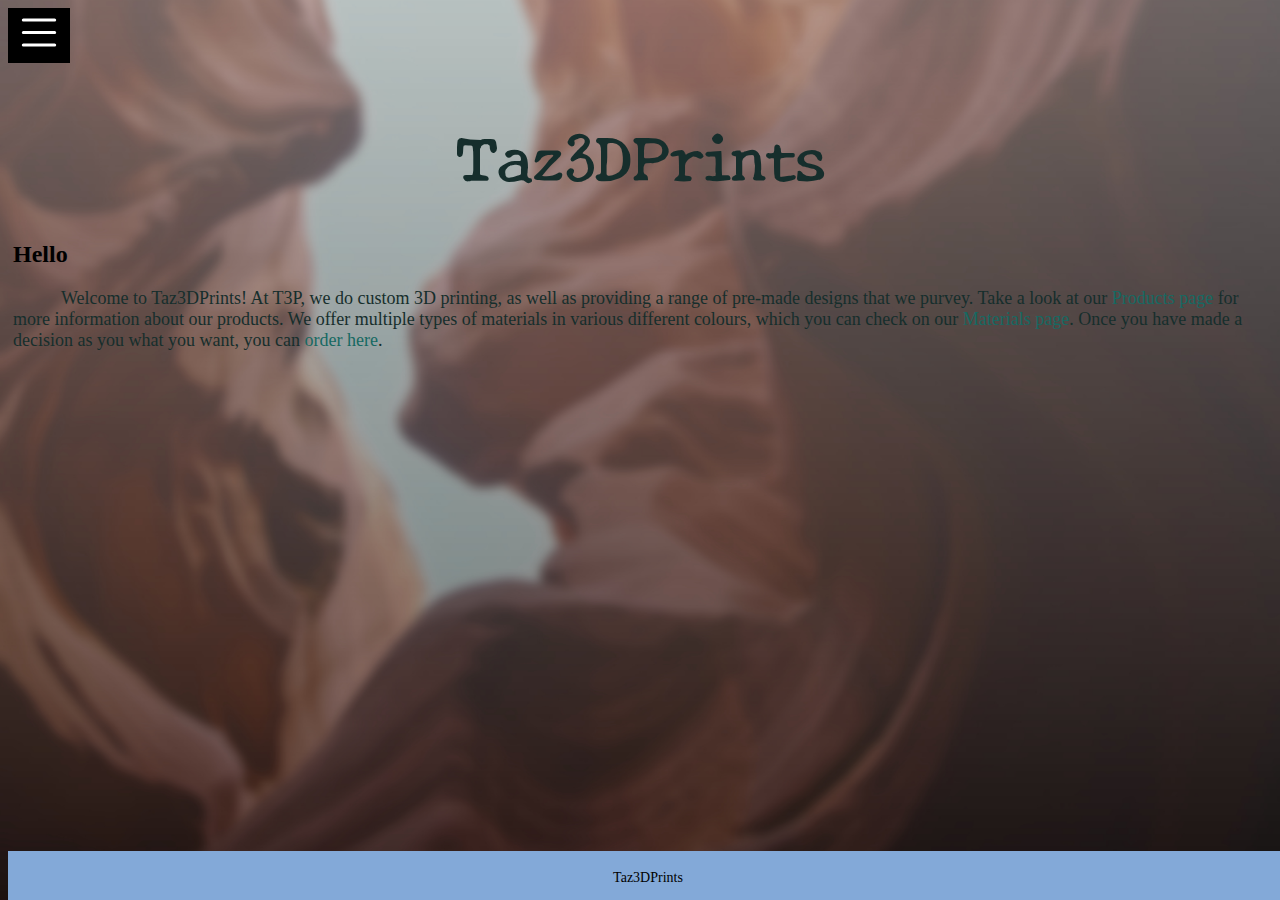
<file: index.html>
<!DOCTYPE HTML>
<html>

<head>
    <meta name="viewport" content="width=device-width, initial-scale=1 maximum-scale=1">
    <meta charset="UTF-8">
    <script src="js/main.js"></script>
    <script src="js/jquery.js"></script>
    <link rel="stylesheet" href="css/main.css?ver=7.8" type="text/css">
    <link rel="preload" href="https://fonts.gstatic.com">
    <link href="https://unpkg.com/aos@2.3.1/dist/aos.css" rel="stylesheet">
    <script src="https://unpkg.com/aos@2.3.1/dist/aos.js"></script>
    <link href="https://fonts.googleapis.com/css2?family=New+Tegomin&family=Open+Sans&family=Pangolin&family=Roboto&family=Syne+Mono&display=swap" rel="stylesheet">
    <link href="https://cdn.jsdelivr.net/npm/bootstrap@5.0.0-beta3/dist/css/bootstrap.min.css" rel="stylesheet" integrity="sha384-eOJMYsd53ii+scO/bJGFsiCZc+5NDVN2yr8+0RDqr0Ql0h+rP48ckxlpbzKgwra6" crossorigin="anonymous">
    <title>Taz3DPrints</title>
</head>

<body class="landing-page">
    <!--#region nav menu-->

    <button id="showNav" onclick="toggleNav()">
        <img src="img/list.svg" height="50px">
    </button>
    <nav id="navMenu">
        <a href="index.html" id="navItem">Home</a>
        <a href="html/products.html" id="navItem">Products</a>
        <a href="html/mats.html" id="navItem">Materials Available</a>
        <a href="html/order.html" id="navItem">Order</a>
        <a href="html/contact.html" id="navItem">Contact Us</a>
    </nav>
    <!--#endregion-->
    <header class="landing-header">
        <hgroup>
            <h1 class="pageTitle">Taz3DPrints</h1>
        </hgroup>
    </header>
    <section>
        <article>
            <div class="contentAlign">
                <header>
                    <hgroup>
                        <h2 class="sectionTitle">
                            Hello
                        </h2>
                    </hgroup>
                </header>
                <div class="content">
                    <p>Welcome to Taz3DPrints! At T3P, we do custom 3D printing, as well as providing a range of pre-made designs that we purvey. Take a look at our <a href="html/products.html">Products page</a> for more information about our products. We
                        offer multiple types of materials in various different colours, which you can check on our <a href="html/mats.html">Materials page</a>. Once you have made a decision as you what you want, you can <a href="html/order.html">order here</a>.
                    </p>
                </div>
        </article>
    </section>
</body>
<footer class="theFooter">
    <p style="font-size:14px;">Taz3DPrints</p>
</footer>

</html>
</file>
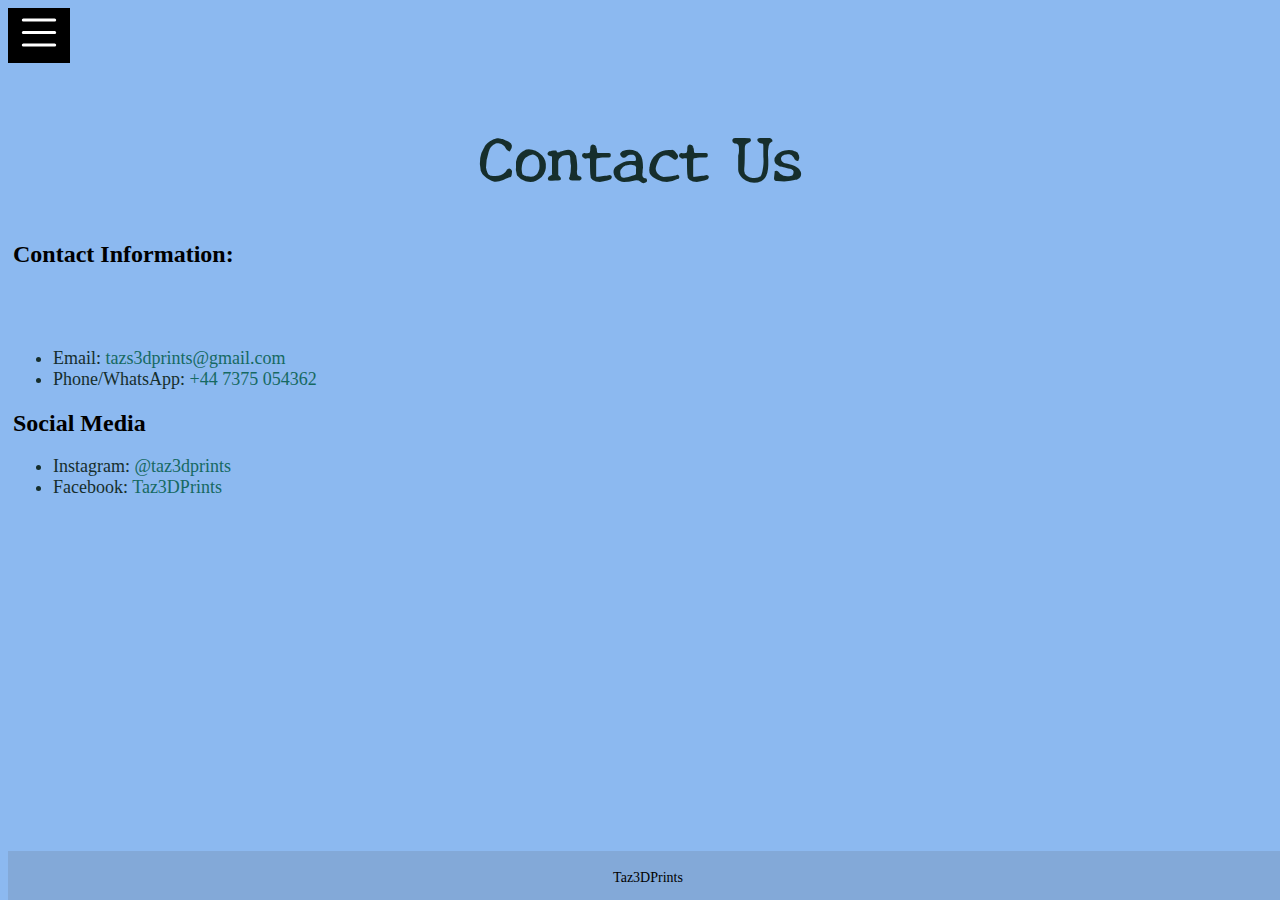
<file: html/contact.html>
<!DOCTYPE HTML>
<html>

<head>
    <meta name="viewport" content="width=device-width, initial-scale=1 maximum-scale=1">
    <meta charset="UTF-8">
    <script src="../js/main.js"></script>
    <script src="../js/jquery.js"></script>
    <link rel="stylesheet" href="../css/main.css?ver=1" type="text/css">
    <link rel="preload" href="https://fonts.gstatic.com">
    <link href="https://unpkg.com/aos@2.3.1/dist/aos.css" rel="stylesheet">
    <script src="https://unpkg.com/aos@2.3.1/dist/aos.js"></script>
    <link href="https://fonts.googleapis.com/css2?family=New+Tegomin&family=Open+Sans&family=Pangolin&family=Roboto&family=Syne+Mono&display=swap" rel="stylesheet">
    <link href="https://cdn.jsdelivr.net/npm/bootstrap@5.0.0-beta3/dist/css/bootstrap.min.css" rel="stylesheet" integrity="sha384-eOJMYsd53ii+scO/bJGFsiCZc+5NDVN2yr8+0RDqr0Ql0h+rP48ckxlpbzKgwra6" crossorigin="anonymous">
    <title>Taz3DPrints</title>
</head>

<body class="page">
    <!--#region nav menu-->

    <button id="showNav" onclick="toggleNav()">
        <img src="../img/list.svg" height="50px">
    </button>
    <nav id="navMenu">
        <a href="../index.html" id="navItem">Home</a>
        <a href="products.html" id="navItem">Products</a>
        <a href="mats.html" id="navItem">Materials Available</a>
        <a href="order.html" id="navItem">Order</a>
        <a href="contact.html" id="navItem">Contact Us</a>
    </nav>
    <!--#endregion-->

    <header class="landing-header">

        <hgroup>
            <h1 class="pageTitle">Contact Us</h1>
        </hgroup>
    </header>
    <section>
        <article>
            <div class="contentAlign">
                <header>
                    <hgroup>
                        <h2 class="sectionTitle">Contact Information:</h2>
                    </hgroup>
                </header>
                <div class="content">
                    <br>
                    <br>
                    <ul>
                        <li>
                            Email:
                            <a href="mailto:tazs3dprints@gmail.com" target="_blank" rel="noopener noreferrer">tazs3dprints@gmail.com</a>
                        </li>
                        <li>Phone/WhatsApp: <a href="https://api.whatsapp.com/send?phone=447375054362" target="_blank">+44 7375 054362
                        </a></li>
                    </ul>
                </div>
            </div>
        </article>
        <article>
            <div class="contentAlign">

                <header>
                    <hgroup>
                        <h2 class="sectionTitle">Social Media</h2>
                    </hgroup>
                </header>
                <div class="content">
                    <ul>
                        <li>Instagram: <a href="https://www.instagram.com/taz3dprints/">@taz3dprints</a></li>
                        <li>Facebook: <a href="https://www.facebook.com/Taz3Dprints">Taz3DPrints</a></li>
                    </ul>

                </div>
            </div>
        </article>


    </section>
</body>

<footer class="theFooter">
    <p style="font-size:14px;">Taz3DPrints</p>
</footer>

</html>
</file>
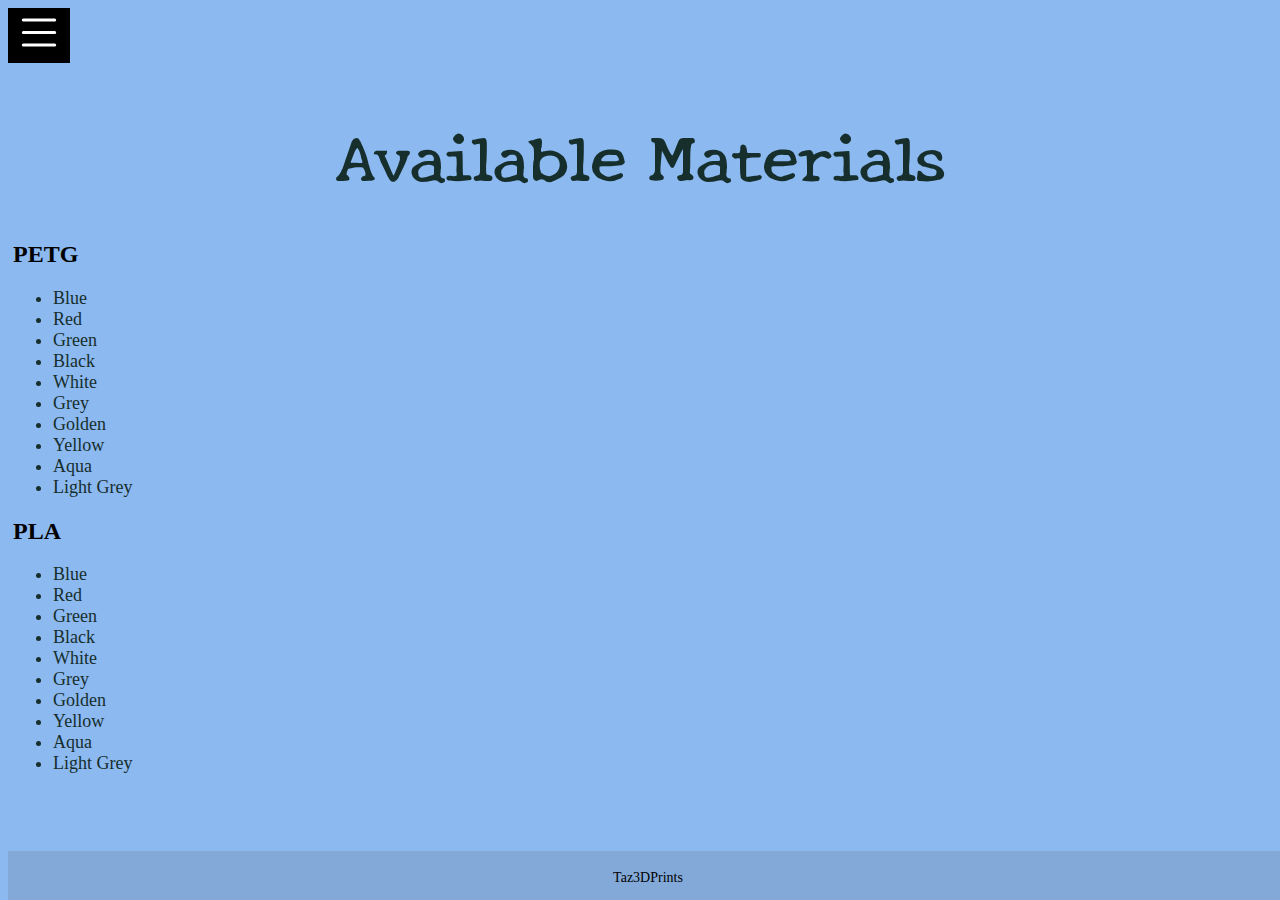
<file: html/mats.html>
<!DOCTYPE HTML>
<html>

<head>
    <meta name="viewport" content="width=device-width, initial-scale=1 maximum-scale=1">
    <meta charset="UTF-8">
    <script src="../js/main.js"></script>
    <script src="../js/jquery.js"></script>
    <link rel="stylesheet" href="../css/main.css?ver=1" type="text/css">
    <link rel="preload" href="https://fonts.gstatic.com">
    <link href="https://unpkg.com/aos@2.3.1/dist/aos.css" rel="stylesheet">
    <script src="https://unpkg.com/aos@2.3.1/dist/aos.js"></script>
    <link href="https://fonts.googleapis.com/css2?family=New+Tegomin&family=Open+Sans&family=Pangolin&family=Roboto&family=Syne+Mono&display=swap" rel="stylesheet">
    <link href="https://cdn.jsdelivr.net/npm/bootstrap@5.0.0-beta3/dist/css/bootstrap.min.css" rel="stylesheet" integrity="sha384-eOJMYsd53ii+scO/bJGFsiCZc+5NDVN2yr8+0RDqr0Ql0h+rP48ckxlpbzKgwra6" crossorigin="anonymous">
    <title>Taz3DPrints</title>
</head>

<body class="page">
    <!--#region nav menu-->

    <button id="showNav" onclick="toggleNav()">
        <img src="../img/list.svg" height="50px">
    </button>
    <nav id="navMenu">
        <a href="../index.html" id="navItem">Home</a>
        <a href="products.html" id="navItem">Products</a>
        <a href="mats.html" id="navItem">Materials Available</a>
        <a href="order.html" id="navItem">Order</a>
        <a href="contact.html" id="navItem">Contact Us</a>
    </nav>
    <!--#endregion-->

    <header class="landing-header">
        <hgroup>
            <h1 class="pageTitle">Available Materials</h1>
        </hgroup>
    </header>
    <section>
        <article>
            <div class="contentAlign">
                <header>
                    <hgroup>
                        <h2 class="sectionTitle">PETG</h2>
                    </hgroup>
                </header>
                <div class="content">
                    <ul>
                        <li>Blue</li>
                        <li>Red</li>
                        <li>Green</li>
                        <li>Black</li>
                        <li>White</li>
                        <li>Grey</li>
                        <li>Golden</li>
                        <li>Yellow</li>
                        <li>Aqua</li>
                        <li>Light Grey</li>
                    </ul>
                </div>
            </div>
        </article>

        <article>
            <div class="contentAlign">
                <header>
                    <hgroup>
                        <h2 class="sectionTitle">PLA</h2>
                    </hgroup>
                </header>
                <div class="content">
                    <ul>
                        <li>Blue</li>
                        <li>Red</li>
                        <li>Green</li>
                        <li>Black</li>
                        <li>White</li>
                        <li>Grey</li>
                        <li>Golden</li>
                        <li>Yellow</li>
                        <li>Aqua</li>
                        <li>Light Grey</li>
                    </ul>
                </div>
            </div>
            <br>
            <br>
            <br>
        </article>
    </section>

</body>

<footer class="theFooter">
    <p style="font-size:14px;">Taz3DPrints</p>
</footer>

</html>
</file>
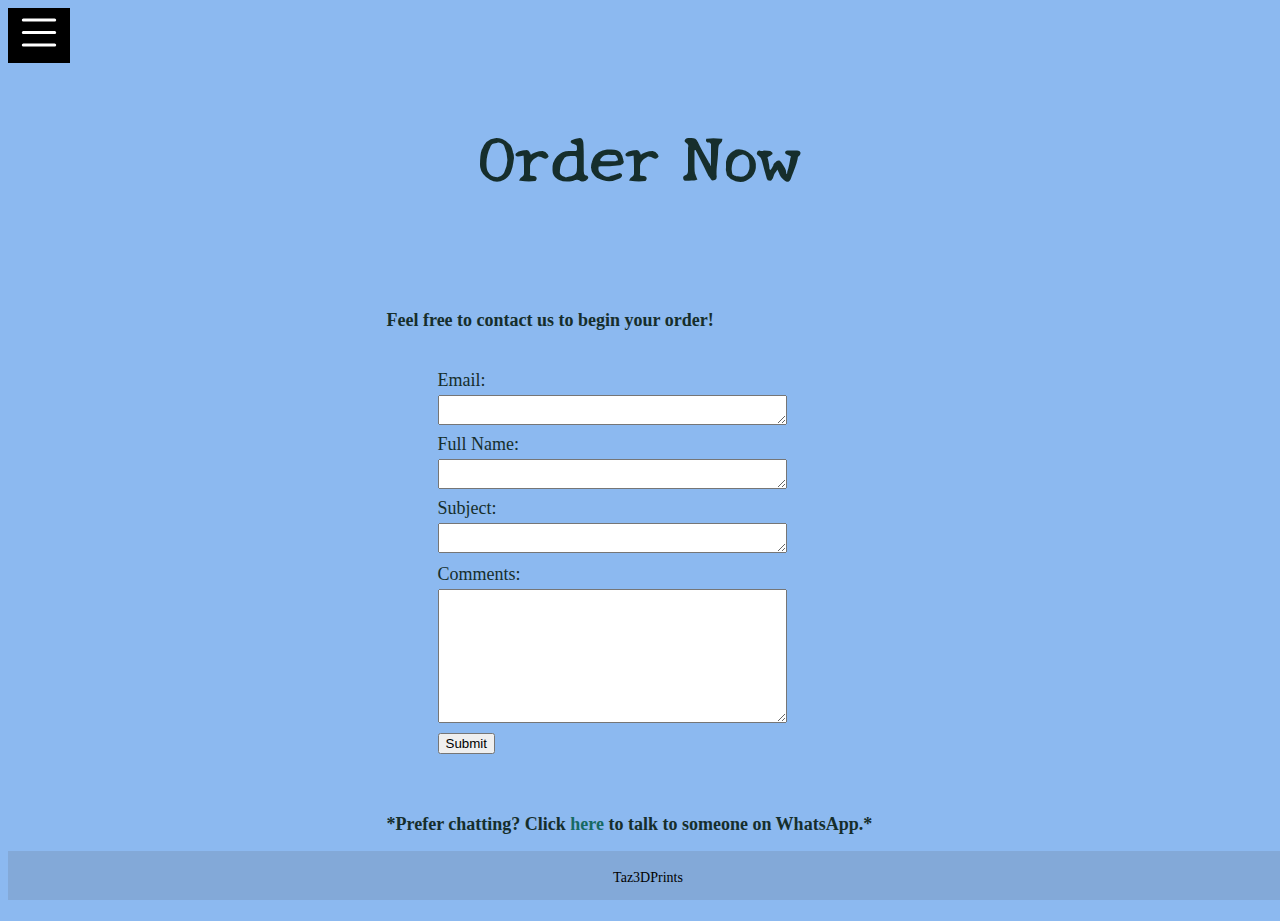
<file: html/order.html>
<!DOCTYPE HTML>
<html>

<head>
    <meta name="viewport" content="width=device-width, initial-scale=1 maximum-scale=1">
    <meta charset="UTF-8">
    <script src="../js/main.js"></script>
    <script src="../js/jquery.js"></script>
    <script src="../js/mailer.js"></script>
    <link rel="stylesheet" href="../css/main.css?ver=1" type="text/css">
    <link rel="preload" href="https://fonts.gstatic.com">
    <link href="https://unpkg.com/aos@2.3.1/dist/aos.css" rel="stylesheet">
    <script src="https://unpkg.com/aos@2.3.1/dist/aos.js"></script>
    <link href="https://fonts.googleapis.com/css2?family=New+Tegomin&family=Open+Sans&family=Pangolin&family=Roboto&family=Syne+Mono&display=swap" rel="stylesheet">
    <link href="https://cdn.jsdelivr.net/npm/bootstrap@5.0.0-beta3/dist/css/bootstrap.min.css" rel="stylesheet" integrity="sha384-eOJMYsd53ii+scO/bJGFsiCZc+5NDVN2yr8+0RDqr0Ql0h+rP48ckxlpbzKgwra6" crossorigin="anonymous">
    <title>Taz3DPrints</title>
</head>

<body class="page">
    <!--#region nav menu-->

    <button id="showNav" onclick="toggleNav()">
        <img src="../img/list.svg" height="50px">
    </button>
    <nav id="navMenu">
        <a href="../index.html" id="navItem">Home</a>
        <a href="products.html" id="navItem">Products</a>
        <a href="mats.html" id="navItem">Materials Available</a>
        <a href="order.html" id="navItem">Order</a>
        <a href="contact.html" id="navItem">Contact Us</a>
    </nav>
    <!--#endregion-->

    <header class="landing-header">
        <hgroup>
            <h1 class="pageTitle">Order Now</h1>
        </hgroup>
    </header>
    <br>
    <br>
    <br>
    <div class="contentAlign">
        <div class="contentTable">
            <h2>Feel free to contact us to begin your order!</h2><br>
            <table>
                <tr>
                    <td>Email:</td>
                </tr>
                <tr>
                    <td>
                        <textarea id="inputMsg1" style="height:24px;"></textarea>
                    </td>
                </tr>
                <tr>
                    <td>Full Name:</td>
                </tr>
                <tr>
                    <td>
                        <textarea id="inputMsg4" style="height:24px;"></textarea>
                    </td>
                </tr>
                <tr>
                    <td>Subject:</td>
                </tr>
                <tr>
                    <td>
                        <textarea id="inputMsg2" style="height:24px;"></textarea>
                    </td>
                </tr>
                <tr>
                    <tr>
                        <td>Comments:</td>
                    </tr>
                    <td>
                        <textarea id="inputMsg3" style="height:128px;"></textarea>
                    </td>
                </tr>
                <tr>
                    <td><button onclick="mailto()">Submit</button></td>
                </tr>
            </table>
            <br>
            <br>
            <h2>*Prefer chatting? Click <a href="https://api.whatsapp.com/send?phone=447375054362" target="_blank">here</a> to talk to someone on WhatsApp.*</h2>
            <br>
            <br>
            <br>
        </div>
    </div>
</body>

<footer class="theFooter">
    <p style="font-size:14px;">Taz3DPrints</p>
</footer>


</html>
</file>
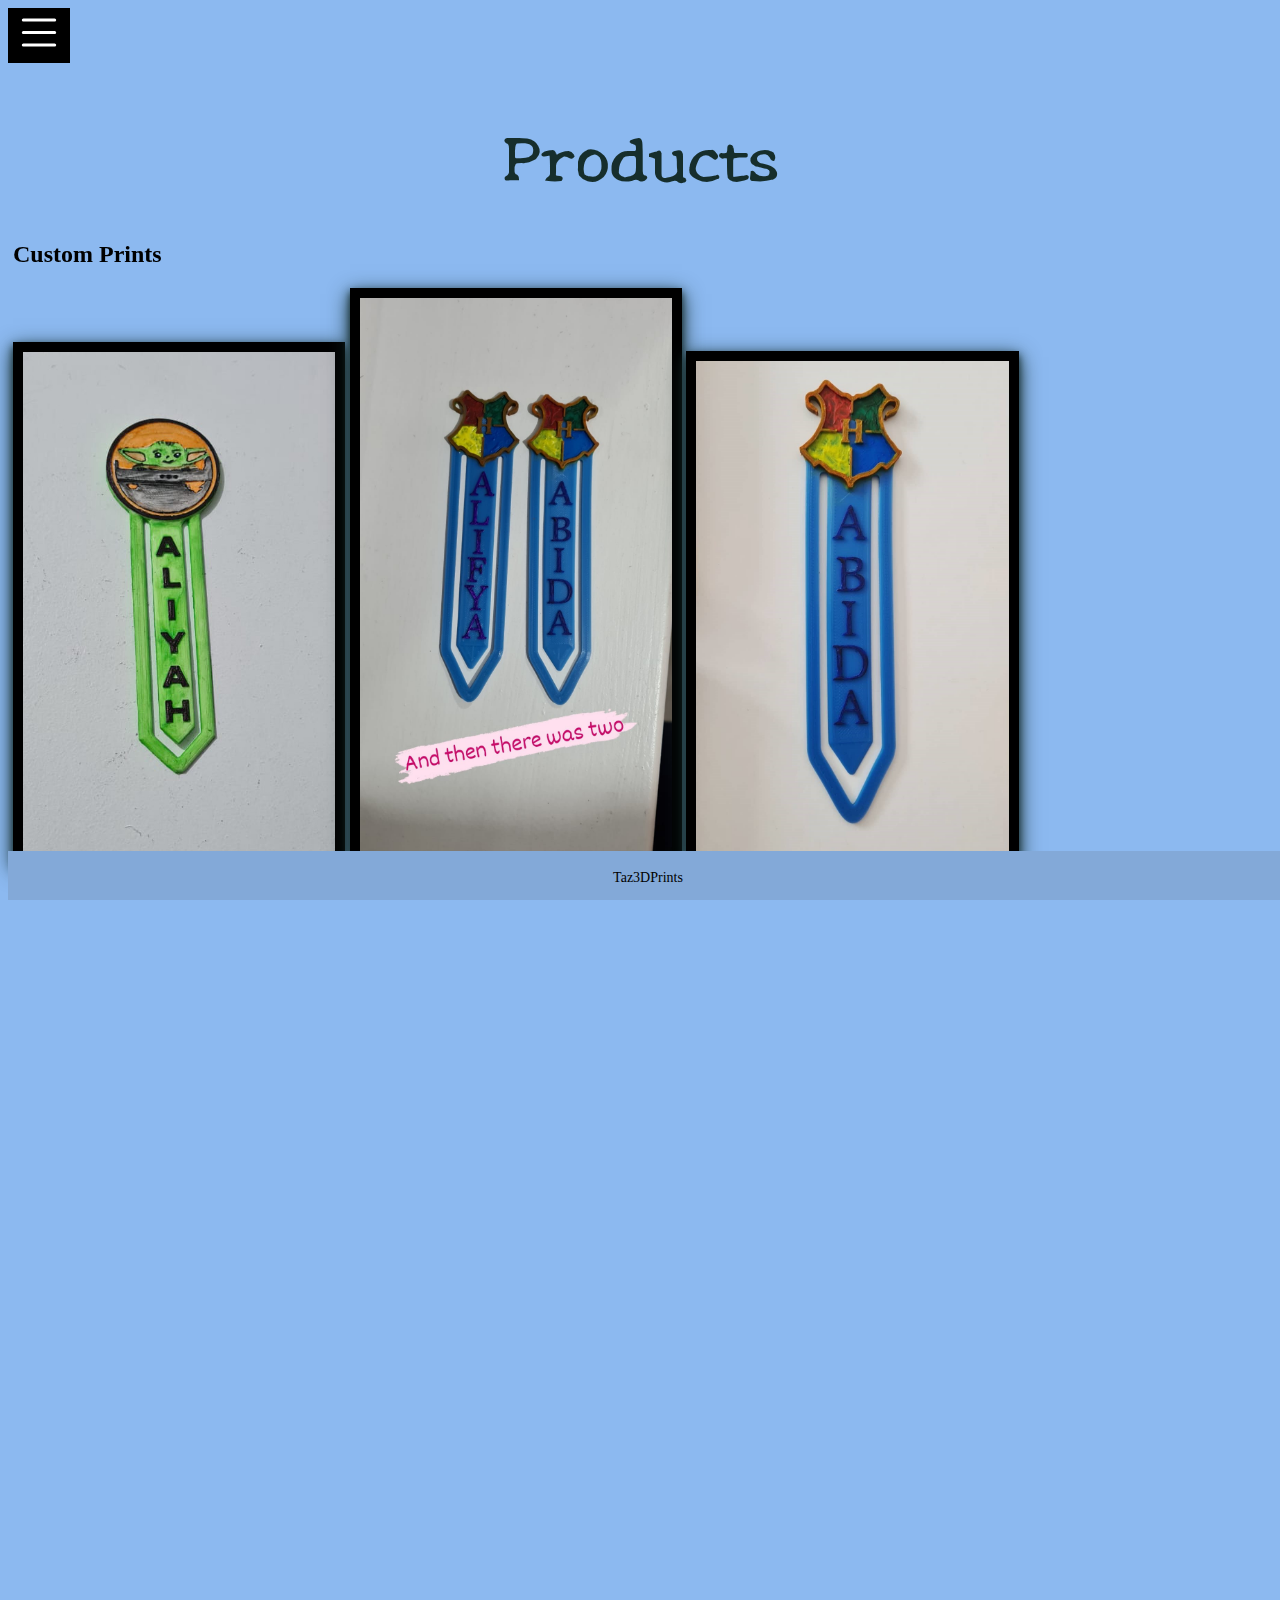
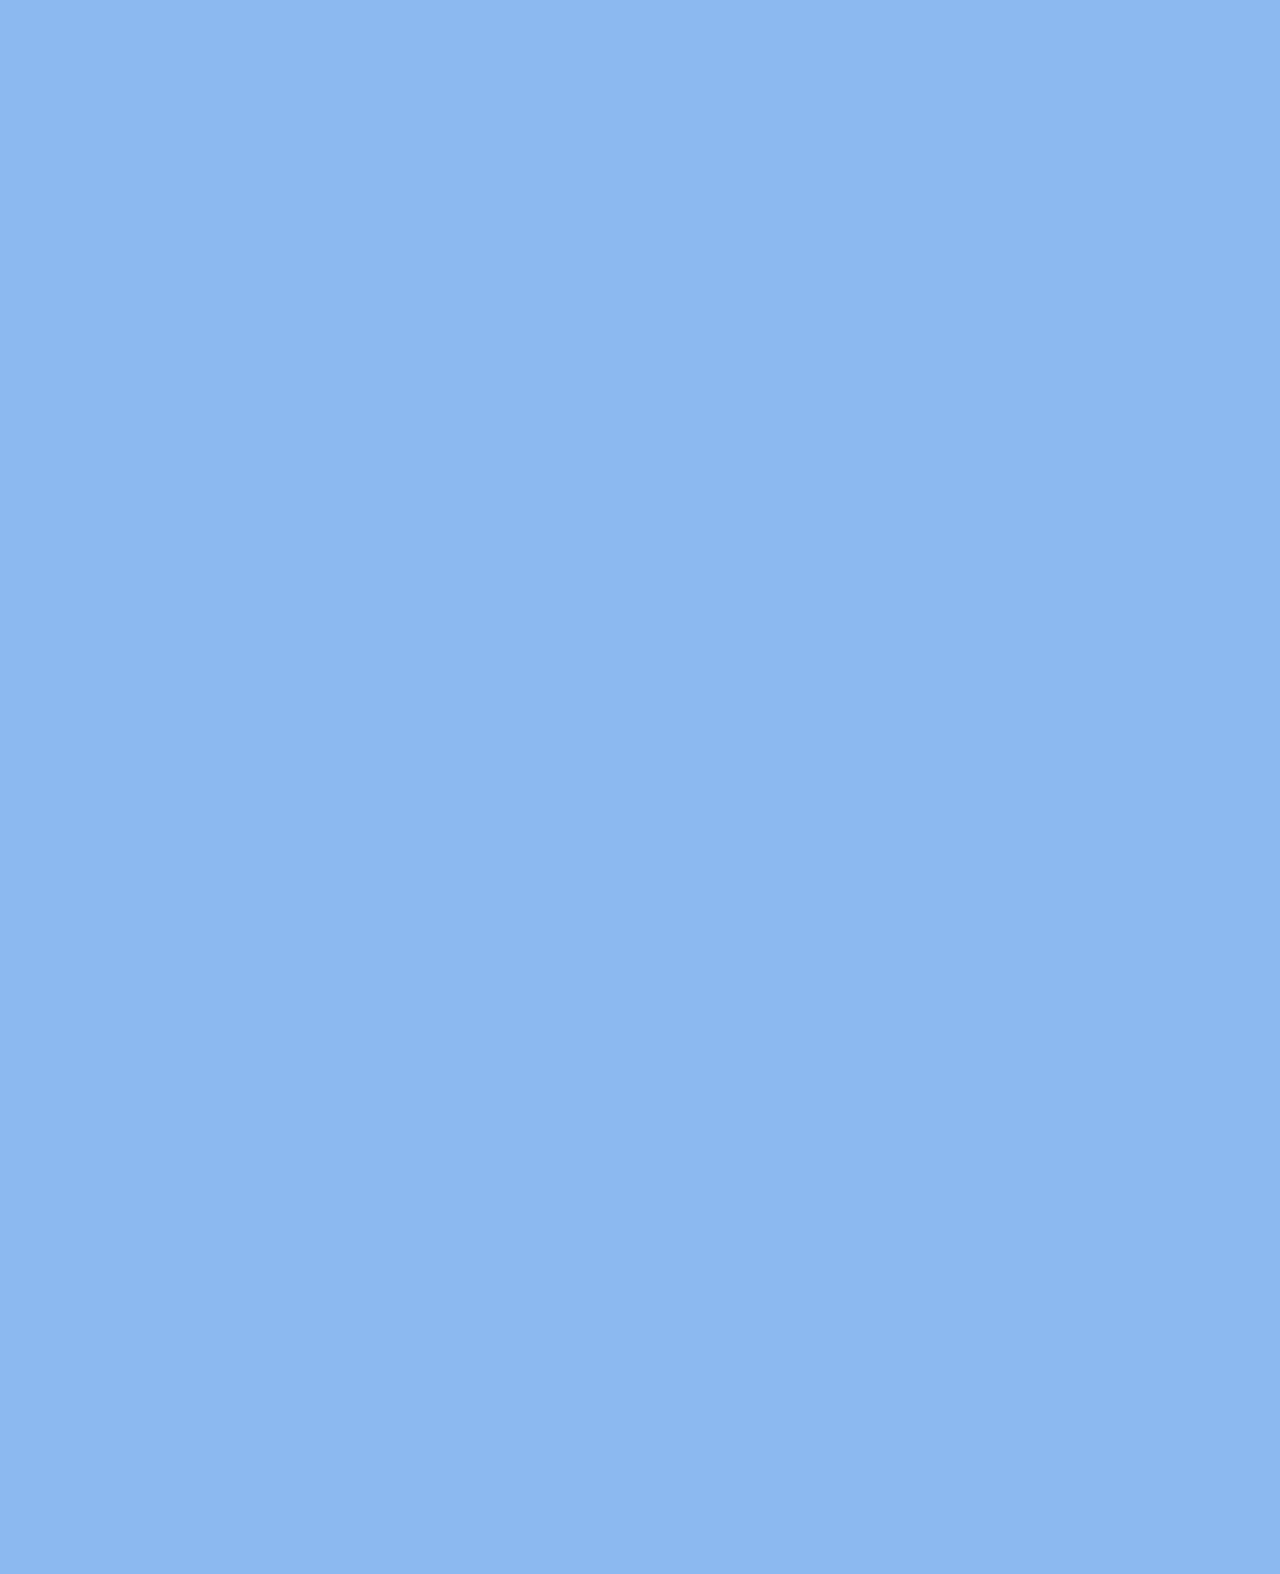
<file: html/products.html>
<!DOCTYPE HTML>
<html>

<head>
    <meta name="viewport" content="width=device-width, initial-scale=1 maximum-scale=1">
    <meta charset="UTF-8">
    <script src="../js/main.js"></script>
    <script src="../js/jquery.js"></script>
    <link rel="stylesheet" href="../css/main.css?ver=1" type="text/css">
    <link rel="preload" href="https://fonts.gstatic.com">
    <link href="https://unpkg.com/aos@2.3.1/dist/aos.css" rel="stylesheet">
    <script src="https://unpkg.com/aos@2.3.1/dist/aos.js"></script>
    <link href="https://fonts.googleapis.com/css2?family=New+Tegomin&family=Open+Sans&family=Pangolin&family=Roboto&family=Syne+Mono&display=swap" rel="stylesheet">
    <link href="https://cdn.jsdelivr.net/npm/bootstrap@5.0.0-beta3/dist/css/bootstrap.min.css" rel="stylesheet" integrity="sha384-eOJMYsd53ii+scO/bJGFsiCZc+5NDVN2yr8+0RDqr0Ql0h+rP48ckxlpbzKgwra6" crossorigin="anonymous">
    <title>Taz3DPrints</title>
</head>

<body class="page">
    <!--#region nav menu-->
    <button id="showNav" onclick="toggleNav()">
        <img src="../img/list.svg" height="50px">
    </button>
    <nav id="navMenu">
        <a href="../index.html" id="navItem">Home</a>
        <a href="products.html" id="navItem">Products</a>
        <a href="mats.html" id="navItem">Materials Available</a>
        <a href="order.html" id="navItem">Order</a>
        <a href="contact.html" id="navItem">Contact Us</a>
    </nav>
    <!--#endregion-->
    <header class="landing-header">
        <hgroup>
            <h1 class="pageTitle">Products</h1>
        </hgroup>
    </header>
    <section>
        <article>
            <div class="contentAlign">
                <header>
                    <hgroup>
                        <h2 class="sectionTitle" data-aos="fade-up">Custom Prints</h2>
                    </hgroup>
                </header>
                <div class="content">
                    <img src="../img/by1.jpeg" width="24.8%" data-aos="fade-up">
                    <img src="../img/hp.jpeg" width="24.8%" data-aos="fade-up">
                    <img src="../img/shp.jpeg" width="24.8%" data-aos="fade-up">
                    <img src="../img/shpwbook.jpeg" width="24.8%" data-aos="fade-up">
                    <br>
                    <br>
                    <p class="imageCaption" data-aos="fade-up">Custom made bookmarks:</p>
                    <p data-aos="fade-up">These custom bookmarks make amazing gifts for your friends. They are available is many different colours with a large variety of designs, shapes, and even characters. You can also input text; such as names, brands, or even dates.</p><br>
                    <script>
                        AOS.init();
                    </script>
                    <img src="../img/gr.jpeg" width="40%" data-aos="fade-up">
                    <img src="../img/tr.jpeg" width="40%" data-aos="fade-up">
                    <br>
                    <br>
                    <p class="imageCaption" data-aos="fade-up">Custom made door signs:</p>
                    <p data-aos="fade-up">These custom door signs...</p><br>
                    <br>

                </div>
            </div>
        </article>

        <article>
            <div class="contentAlign">
                <header>
                    <hgroup>
                        <h2 class="sectionTitle" data-aos="fade-up">Pre-Designed Prints</h2>
                    </hgroup>
                </header>
                <div class="content">
                    <img src="../img/gd.jpeg" width="50%" data-aos="fade-up">
                    <br>
                    <br>
                    <div data-aos="fade-up">
                        <p class="imageCaption">Coasters:</p>
                        <p>These coasters...<br><br><br></p>
                    </div>
                </div>
            </div>
        </article>
    </section>
</body>
<footer class="theFooter">
    <p style="font-size:14px;">Taz3DPrints</p>
</footer>

</html>
</file>
<file: css/main.css>
/*#region page styling*/

.landing-page {
    /*background-color: #8cb9f0;*/
    background-image: url("../img/splash2.jpg");
    -webkit-background-size: cover;
    -moz-background-size: cover;
    -o-background-size: cover;
    background-size: cover;
    background-color: #8cb9f0;
    background-repeat: no-repeat;
    background-position-x: center;
    background-position-y: center;
    height: 100%;
}

.landing-page div,
header {
    animation-name: homeContent;
    animation-duration: 2s;
}

.page {
    background-color: #8cb9f0;
}

.pageTitle {
    font-family: 'New Tegomin', serif;
    text-align: center;
    font-size: 4em;
    color: #162e2c;
}


/*#endregion*/

table {
    display: block;
    color: #162e2c;
    /* animation: 1s ease 0s slideInFromRight;*/
}

.imageCaption {
    color: #162e2c;
}


/*#region navMenu items*/

#navMenu {
    display: none;
    text-align: left;
    overflow: hidden;
    position: fixed;
    min-width: 25%;
    height: 100%;
    top: 0;
    /*bottom: 0;*/
    z-index: 1000;
}

#navItem {
    display: block;
    float: center;
    padding: 10px;
    padding-top: 12.5%;
    background-color: #ffffff;
    position: relative;
    color: #162e2c;
    text-align: center;
    font-size: 20px;
    font-family: 'Syne Mono', monospace;
    font-weight: bold;
    height: 20%;
    border-color: #162e2c;
    border-width: 5px;
    text-decoration: none;
}

#showNav {
    display: block;
    border: none;
    background-color: #FFF;
    text-align: right;
    position: relative;
    right: 0px;
    filter: invert(100%);
    z-index: 2000;
}


/*#endregion*/


/*#region class=content*/

.content p,
table {
    text-indent: 48px;
}

.content a {
    text-decoration: none;
    color: #166962;
}

.content img {
    padding: 10px;
    /*    animation: 1s ease 0s slideInFromRight;*/
    background-color: #000000;
    box-shadow: 0 4px 8px 0 #162e2c, 0 6px 20px 0 #162e2c;
}

.content {
    color: #162e2c;
    z-index: 100;
    font-size: 18px;
    animation-name: homeContent;
    animation-duration: 2s;
}

.contentAlign {
    padding-left: 5px;
}


/*#endregion*/


/*#region class=contentTable*/

.contentTable p,
table {
    text-indent: 48px;
}

.contentTable a {
    text-decoration: none;
    color: #166962;
}

.contentTable h2 {
    font-size: 18px;
}

.contentTable {
    color: #162e2c;
    z-index: 100;
    font-size: 18px;
    animation-name: homeContent;
    animation-duration: 2s;
    max-width: 512px;
    margin-left: auto;
    margin-right: auto;
}

#inputMsg1 {
    width: 150%
}

#inputMsg2 {
    width: 150%
}

#inputMsg3 {
    width: 150%
}

#inputMsg4 {
    width: 150%
}


/*#endregion*/


/*#region keyframes for home page*/

@keyframes homeContent {
    0% {
        opacity: 0;
    }
    100% {
        opacity: 1;
    }
}

@-moz-keyframes homeContent {
    0% {
        opacity: 0;
    }
    100% {
        opacity: 1;
    }
}

@-o-keyframes homeContent {
    0% {
        opacity: 0;
    }
    100% {
        opacity: 1;
    }
}

@-webkit-keyframes homeContent {
    0% {
        opacity: 0;
    }
    100% {
        opacity: 1;
    }
}


/*#endregion*/


/*#region keyframes for products page and Nav Menu for chrome, mozilla and safari*/

@keyframes slideInFromLeft {
    0% {
        transform: translateX(-100%);
    }
    100% {
        transform: translateX(0);
    }
}

@keyframes slideInNav {
    0% {
        transform: translateX(-100%);
    }
    100% {
        transform: translateX(0);
    }
}

@keyframes slideOutNav {
    0% {
        transform: translateX(0%);
    }
    100% {
        transform: translateX(-100%);
    }
}

@keyframes slideOutToLeft {
    0% {
        transform: translateX(0%);
    }
    100% {
        transform: translateX(-100%);
    }
}

@keyframes slideInFromRight {
    0% {
        transform: translateX(100%);
    }
    100% {
        transform: translateX(0%);
    }
}

@-webkit-keyframes slideInFromLeft {
    0% {
        transform: translateX(-100%);
    }
    100% {
        transform: translateX(0);
    }
}

@-webkit-keyframes slideInNav {
    0% {
        transform: translateX(-100%);
    }
    100% {
        transform: translateX(0);
    }
}

@-webkit-keyframes slideOutToLeft {
    0% {
        transform: translateX(0%);
    }
    100% {
        transform: translateX(-100%);
    }
}

@-webkit-keyframes slideInFromRight {
    0% {
        transform: translateX(100%);
    }
    100% {
        transform: translateX(0%);
    }
}

@-moz-keyframes slideInFromLeft {
    0% {
        transform: translateX(-100%);
    }
    100% {
        transform: translateX(0);
    }
}

@-moz-keyframes slideInNav {
    0% {
        transform: translateX(-100%);
    }
    100% {
        transform: translateX(0);
    }
}

@-moz-keyframes slideOutToLeft {
    0% {
        transform: translateX(0%);
    }
    100% {
        transform: translateX(-100%);
    }
}

@-moz-keyframes slideInFromRight {
    0% {
        transform: translateX(100%);
    }
    100% {
        transform: translateX(0%);
    }
}

@keyframes slideIn {
    0% {
        display: none;
    }
    100% {
        display: block;
    }
}


/*#endregion*/

.theFooter {
    padding-top: 5px;
    position: fixed;
    bottom: 0px;
    width: 100%;
    text-align: center;
    background-color: #83a9d8;
    font-size: 10px;
}
</file>
